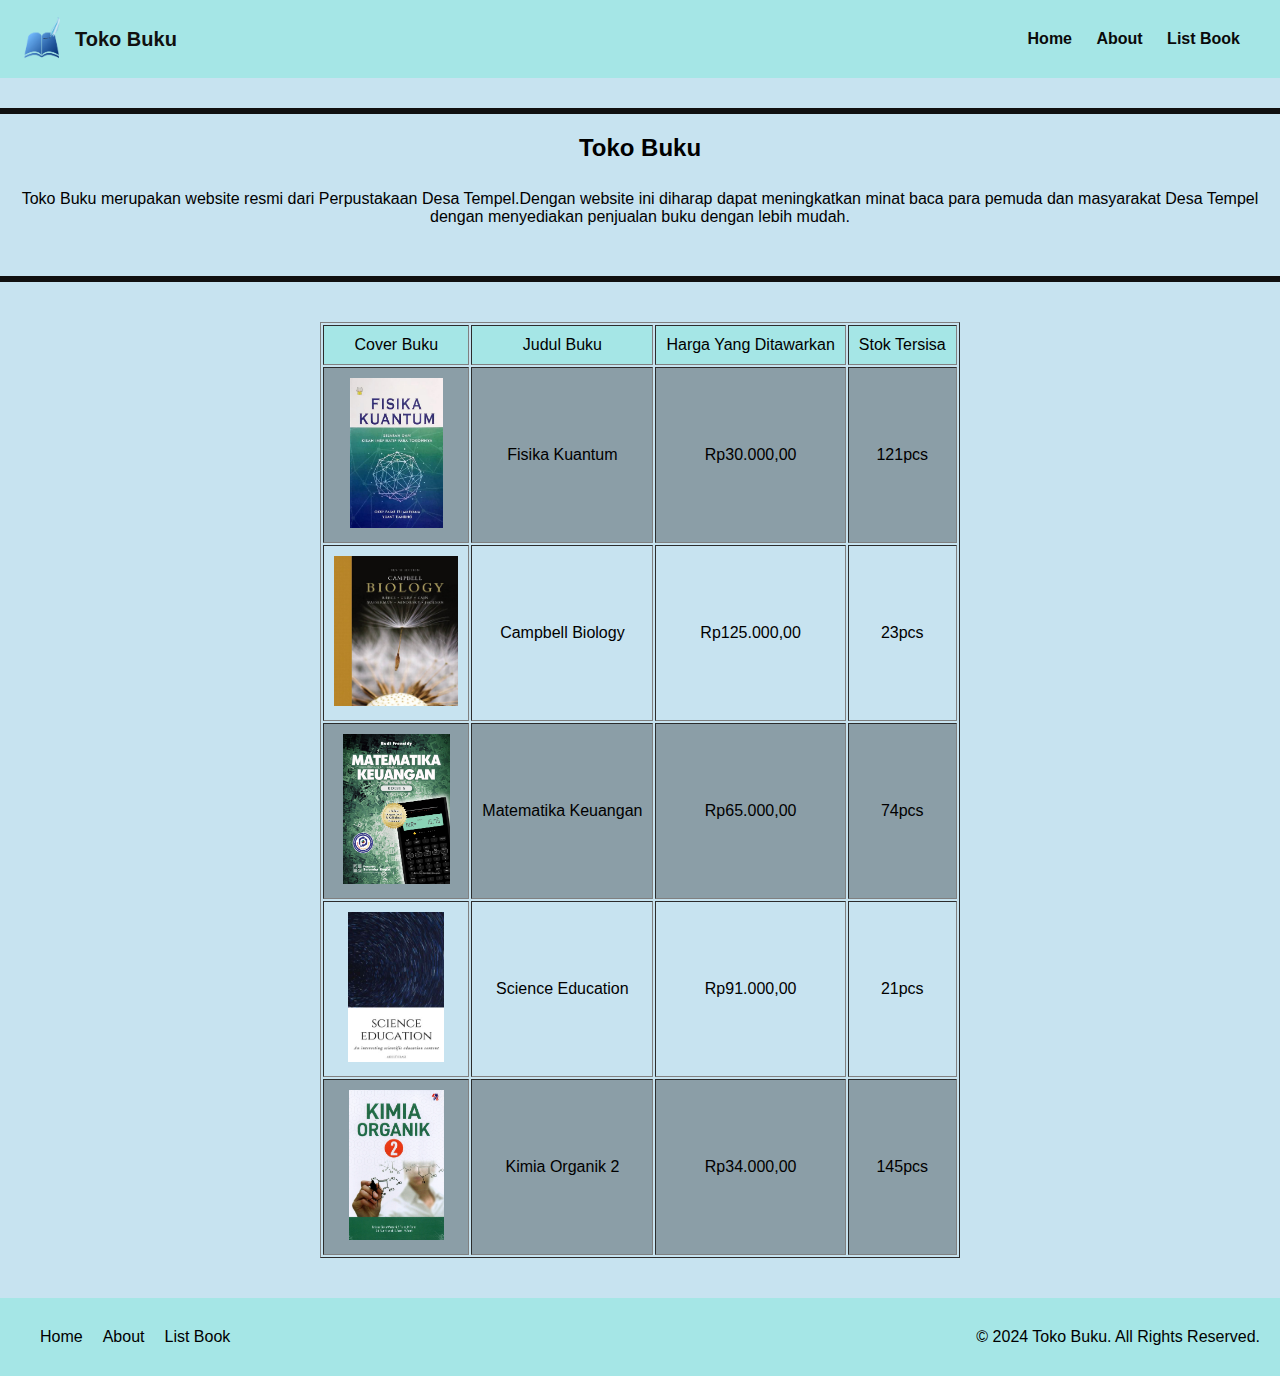
<file: tokobuku/index.html>
<!DOCTYPE html>
<html lang="en">
<head>
    <meta charset="UTF-8">
    <meta name="viewport" content="width=device-width, initial-scale=1.0">
    <title>Toko Buku</title>
    <link rel="stylesheet" href="style.css">
</head>
<body>
    <header id="home">
        <nav>
            <div class="logo">
                <img src="source/pngegg.png" alt="Toko Buku">
                <h1><a href="index.html">Toko Buku</a></h1>
            </div>
            <div class="navigation">
                <ul>
                    <li><a href="#home" class="nav-item">Home</a></li>
                    <li><a href="#about" class="nav-item">About</a></li>
                    <li><a href="#list" class="nav-item">List Book</a></li>
                </ul>
            </div>
        </nav>
    </header> 
    <main>            
        <hr>
        <div class="about-me" id="about">
            <h2>Toko Buku<br><br></h2>
            <p>Toko Buku merupakan website resmi dari Perpustakaan Desa Tempel.Dengan website ini diharap dapat meningkatkan minat baca para pemuda dan masyarakat Desa Tempel dengan menyediakan penjualan buku dengan lebih mudah.</p>    
        </div>
        <hr>
        <div class="table-list">
        <table border="1px" id="list">
            <tr class="thead">
                <td>Cover Buku</td>
                <td>Judul Buku</td>
                <td>Harga Yang Ditawarkan</td>
                <td>Stok Tersisa</td>
            </tr>
            <tr class="ganjil">
                <td><img src="source/fisika-kuantum.jpg" alt="Buku Fisika Kuantum"></td>
                <td>Fisika Kuantum</td>
                <td>Rp30.000,00</td>
                <td>121pcs</td>
            </tr>
            <tr>
                <td><img src="source/campbell=biology.jpeg" alt="Buku Campbell Biology"></td>
                <td>Campbell Biology</td>
                <td>Rp125.000,00</td>
                <td>23pcs</td>
            </tr>
            <tr class="ganjil">
                <td><img src="source/matematika keuangan.jpg" alt="Buku Matematika Keuangan"></td>
                <td>Matematika Keuangan</td>
                <td>Rp65.000,00</td>
                <td>74pcs</td>
            </tr>
            <tr>
                <td><img src="source/science-education.jpg" alt="Buku Science Education"></td>
                <td>Science Education</td>
                <td>Rp91.000,00</td>
                <td>21pcs</td>
            </tr>
            <tr class="ganjil">
                <td><img src="source/kimia-organik2.jpg" alt="Buku Kimia Organik 2"></td>
                <td>Kimia Organik 2</td>
                <td>Rp34.000,00</td>
                <td>145pcs</td>
            </tr>
        </table>
        </div>
    </main>
    <footer>
        <div class="footer-nav">
            <ul class="footer-nav">
                <li><a href="#home">Home</a></li>
                <li><a href="#about">About</a></li>
                <li><a href="#list">List Book</a></li>
            </ul>
        </div>
        <div class="text-right">
            <p>&copy; 2024 Toko Buku. All Rights Reserved.</p>
        </div>
    </footer>
    
</body>
</html>
</file>
<file: tokobuku/style.css>
*{
    margin: 0;
    padding: 0;
    z-index: 0;
}

body{
    margin: 0;
    padding: 0;
    font-family: Verdana, Tahoma, sans-serif;
    background-color:rgb(199, 227, 240);
}

nav{
    padding: 10px 20px;
    display: flex;
    justify-content: space-between;
    background-color: rgb(165, 230, 230);
    align-items: center;
}

nav .logo{
    display: flex;
    align-items: center;
}

nav img{
    height: 45px;
    width: 45px;
    margin-right: 10px;
    transition: .4s;
}
nav img:hover{
    transform: rotatex(34deg);
    transform: scale(1.3);
}
nav div h1{
    font-size: 20px;
    align-items: center;
}
nav div h1 a{
    display: flex;
    text-decoration: none;
    color: #101010;
    font-weight: bold;
    transition: .5s;
    
}
nav div h1 a:hover{
    color: rgb(80, 50, 255);
    transform: scale(1.1);
}
.nav-item{
    text-decoration: none;
    color: rgb(10, 10, 10);
    transition: .5s;
    font-weight: bold;
}

nav div ul{
    display: inline-block;
    list-style: none;
    margin: 20px;
    padding-left: 0px;
}

nav div  ul li{
    display: inline-block;
    margin-left: 20px;

}
nav div ul li a{
    display: flex;
}

nav div ul li a:hover{
    color: rgb(80, 50, 255);
    transform: scale(1.1);
}

hr{
    margin-top: 30px;
    color: #333;
    transition: .5s;
    border: #101010 solid;
}
hr:hover{
    transform: scale(.3);
    color: #101010;
}
.about-me{
    padding: 20px;
    text-align: center;
    transition: .5s;
}
.about-me:hover{
    transform: scaleY(1.1);

}
.table-list{
    display: flex;
    justify-content: center;
    align-items: center;
    padding: 20px;
}
table{
    margin: 20px;
    text-align: center;
    align-items: center;
}
table .thead{
    background-color: rgb(165,230,230);
}
table tr td{
    padding: 10px;
    transition: .5s;
}
table tr td:hover{
    transform: scale(1.1);
    z-index: 10;
    background: url(source/images.jpeg);
}
table .ganjil{
    background-color: rgba(0, 0, 0, 0.3);
}
table tr td img{
    height: 150px;
    transition: .5s;
}
table tr td img:hover{
    transform: scale(1.05);
}
footer{
    padding: 10px 20px;
    display: flex;
    justify-content: space-between;
    background-color: rgb(165, 230, 230);
    align-items: center;
}
footer div ul{
    display: flex;
    list-style: none;
    margin: 10px;
    padding-left: 0px;
}
footer div ul li{
    display: flex;
    margin: 10px;
}
footer div ul li a{
    color: black;
    text-decoration: none;
    transition: .5s;
}
footer div ul li a:hover{
    color: rgb(80, 50, 255);
    transform: scale(1.1);
}
</file>
